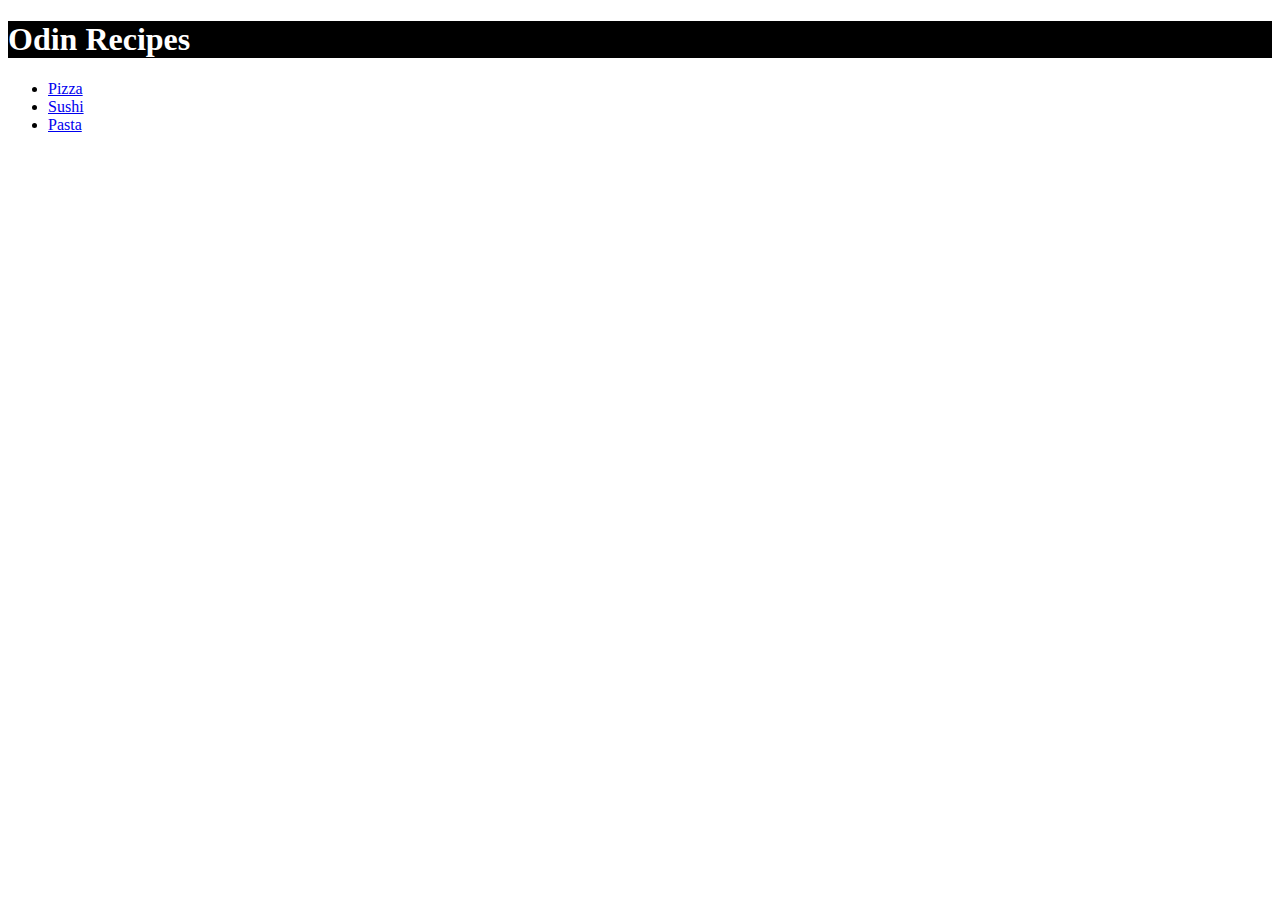
<file: index.html>
<!DOCTYPE html>
<html>
    <head>
        <meta charset="UTF-8">
        <link rel="stylesheet" href="../style.css">
        <title>Odin recipes</title>
    </head>
    <body>
        <h1>Odin Recipes</h1>
        <ul>
            <li><a href="recipes/pizza.html">Pizza</a></li>
            <li><a href="recipes/sushi.html">Sushi</a></li>
            <li><a href="recipes/pasta.html">Pasta</a></li>
        </ul>
    </body>
</html>
</file>
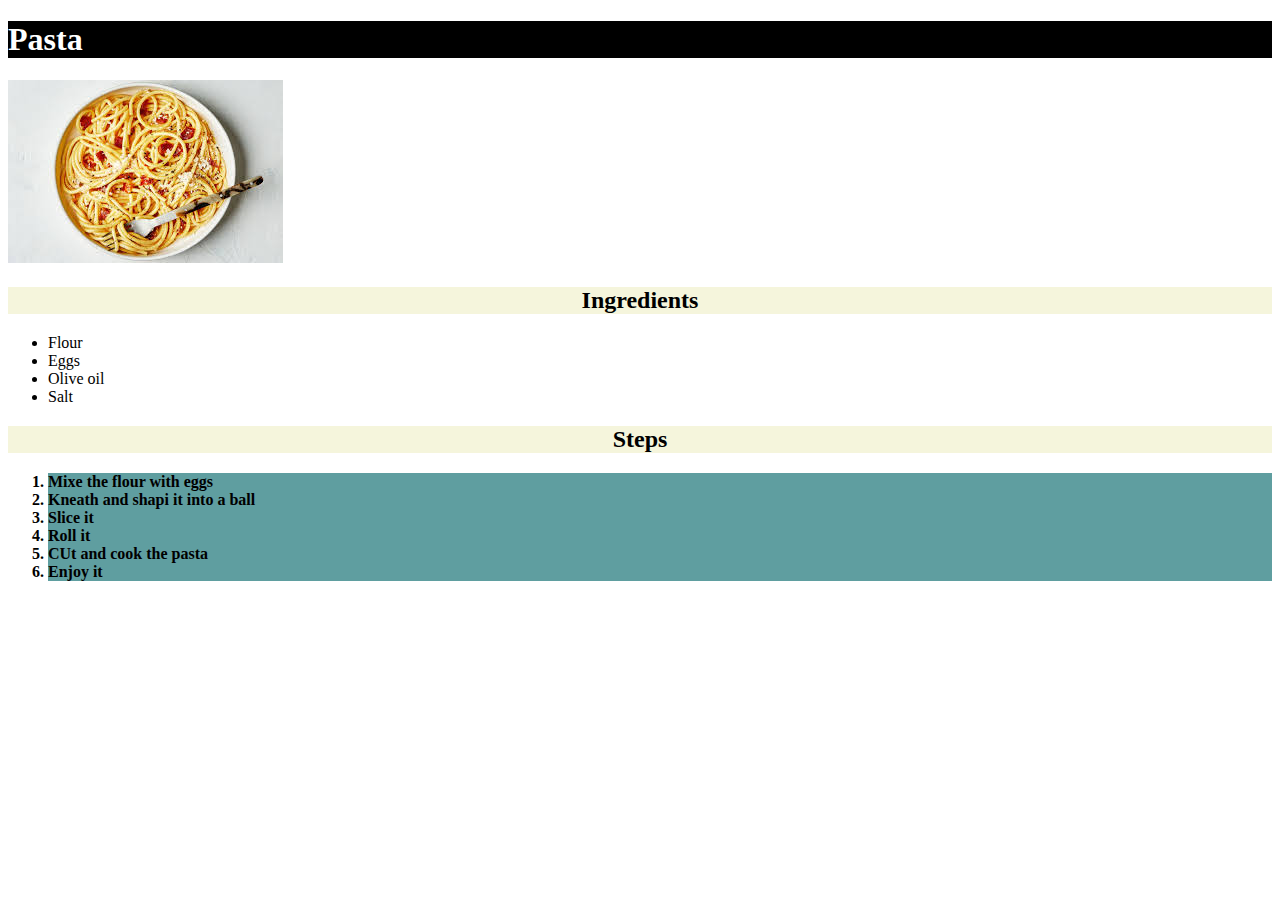
<file: recipes/pasta.html>
<!DOCTYPE html>
<html>
    <head>
        <meta charset="UTF-8">
        <link rel="stylesheet" href="../style.css">
        <title>Pasta</title>
    </head>
    <body>
        <h1>Pasta</h1>
        <img src="../pasta.jpeg" alt="This is a photo of a pasta containing tomato sauce">
        <h2>Ingredients</h2>
        <ul>
            <li>Flour</li>
            <li>Eggs</li>
            <li>Olive oil</li>
            <li>Salt</li>
        </ul>

        <h2>Steps</h2>
        <ol>
            <li>Mixe the flour with eggs</li>
            <li>Kneath and shapi it into a ball</li>
            <li>Slice it</li>
            <li>Roll it</li>
            <li>CUt and cook the pasta</li>
            <li>Enjoy it</li>
        </ol>
    </body>
</html>
</file>
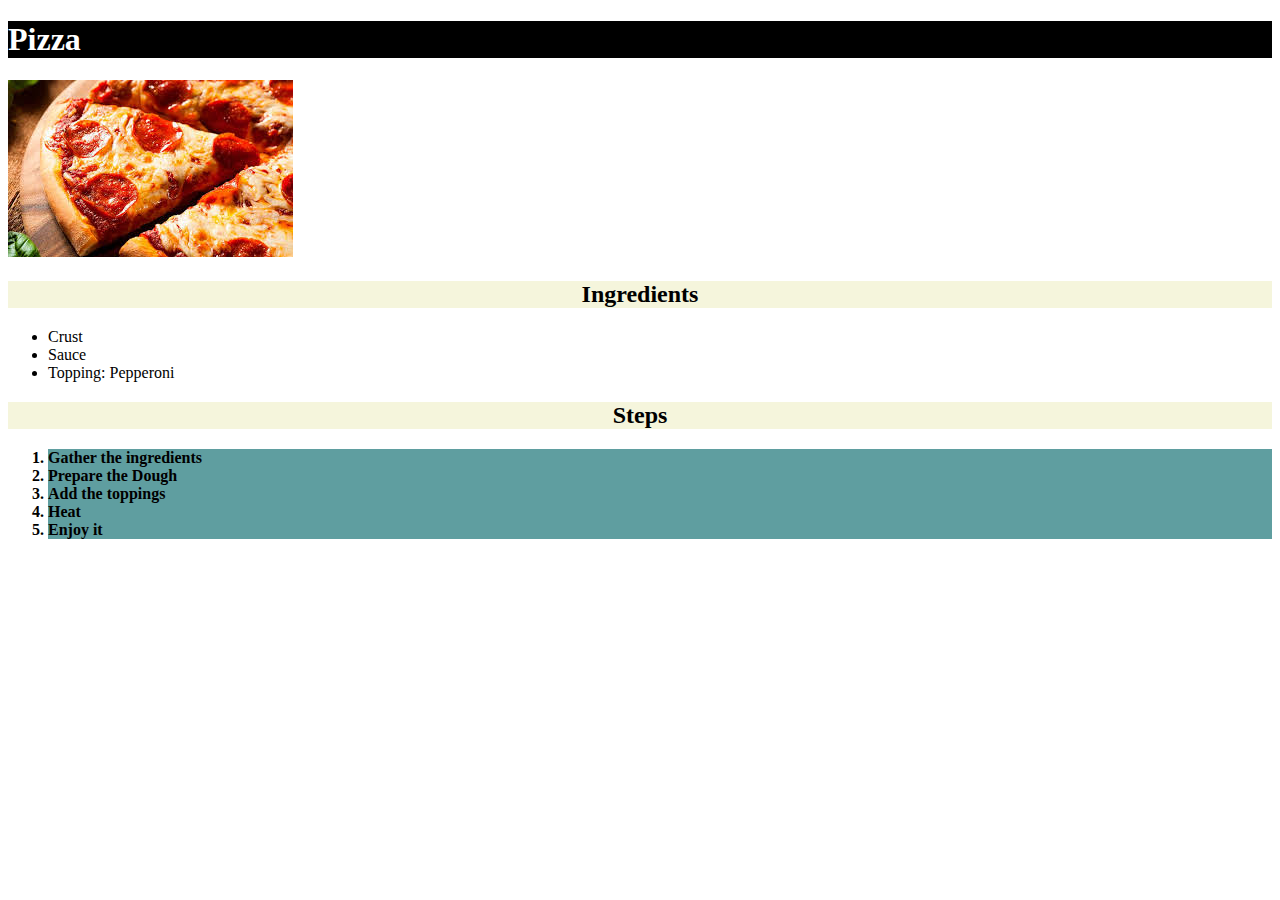
<file: recipes/pizza.html>
<!DOCTYPE html>
<html>
    <head>
        <meta charset="UTF-8">
        <link rel="stylesheet" href="../style.css">
        <title>Pizza</title>
    </head>
    <body>
        <h1>Pizza</h1>
        <img src="../pizza.jpeg" alt="This is a photo of a pizza containing pepperoni">
        <h2>Ingredients</h2>
        <ul>
            <li>Crust</li>
            <li>Sauce</li>
            <li>Topping: Pepperoni</li>
        </ul>

        <h2>Steps</h2>
        <ol>
            <li>Gather the ingredients</li>
            <li>Prepare the Dough</li>
            <li>Add the toppings</li>
            <li>Heat</li>
            <li>Enjoy it</li>
        </ol>
    </body>
</html>
</file>
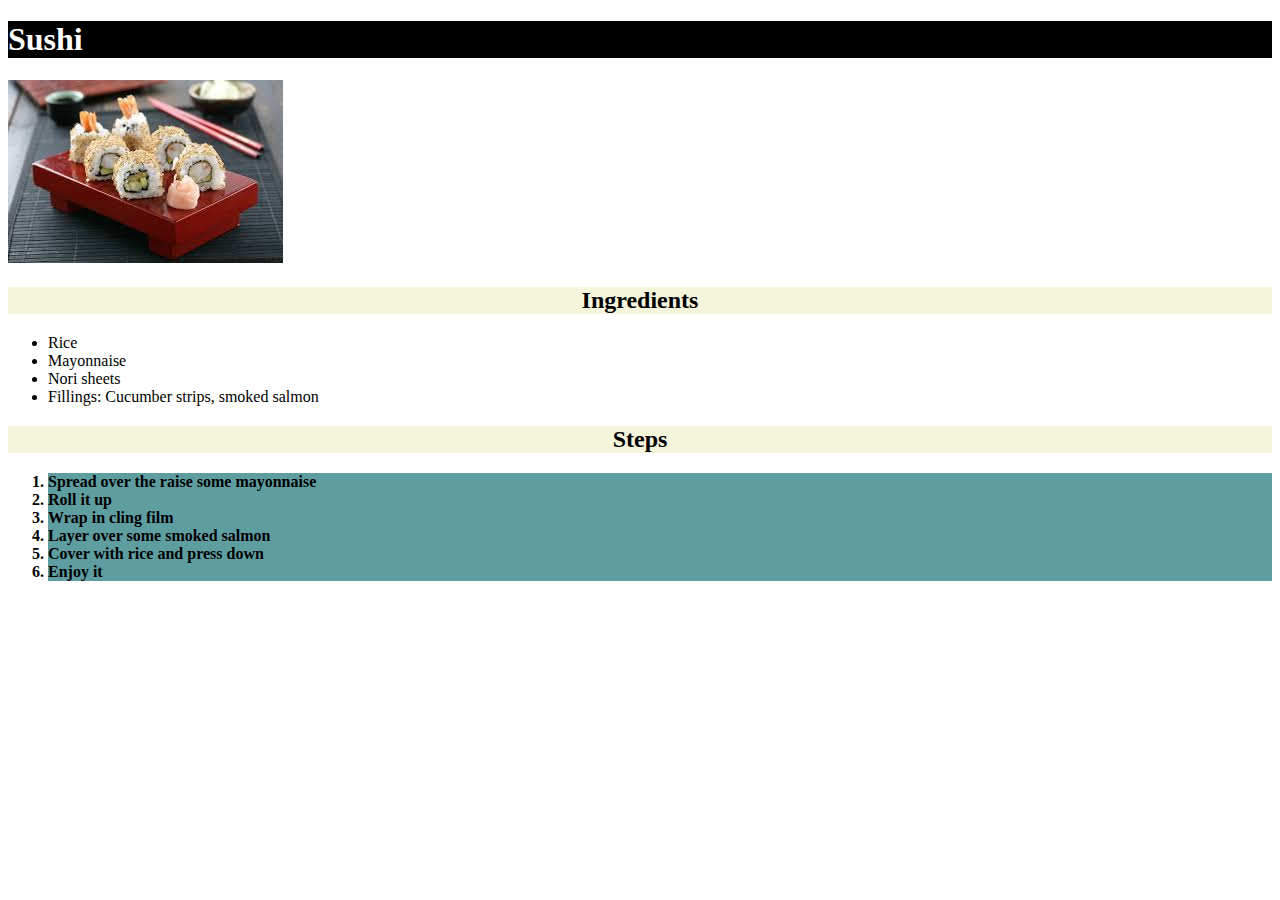
<file: recipes/sushi.html>
<!DOCTYPE html>
<html>
    <head>
        <meta charset="UTF-8">
        <link rel="stylesheet" href="../style.css">
        <title>Sushi</title>
    </head>
    <body>
        <h1>Sushi</h1>
        <img src="../sushi.jpeg" alt="Photo of rolls of sushi">
        <h2>Ingredients</h2>
        <ul>
            <li>Rice</li>
            <li>Mayonnaise</li>
            <li>Nori sheets</li>
            <li>Fillings: Cucumber strips, smoked salmon</li>
        </ul>

        <h2>Steps</h2>
        <ol>
            <li>Spread over the raise some mayonnaise</li>
            <li>Roll it up</li>
            <li>Wrap in cling film</li>
            <li>Layer over some smoked salmon</li>
            <li>Cover with rice and press down</li>
            <li>Enjoy it</li>
        </ol>
    </body>
</html>
</file>
<file: style.css>
body h2 {
    background-color: beige;
    text-align: center;
}
h1 {
    color: white;
    background-color: black;
}

ol li {
    background-color: cadetblue;
    font-weight: bold;
}
</file>
